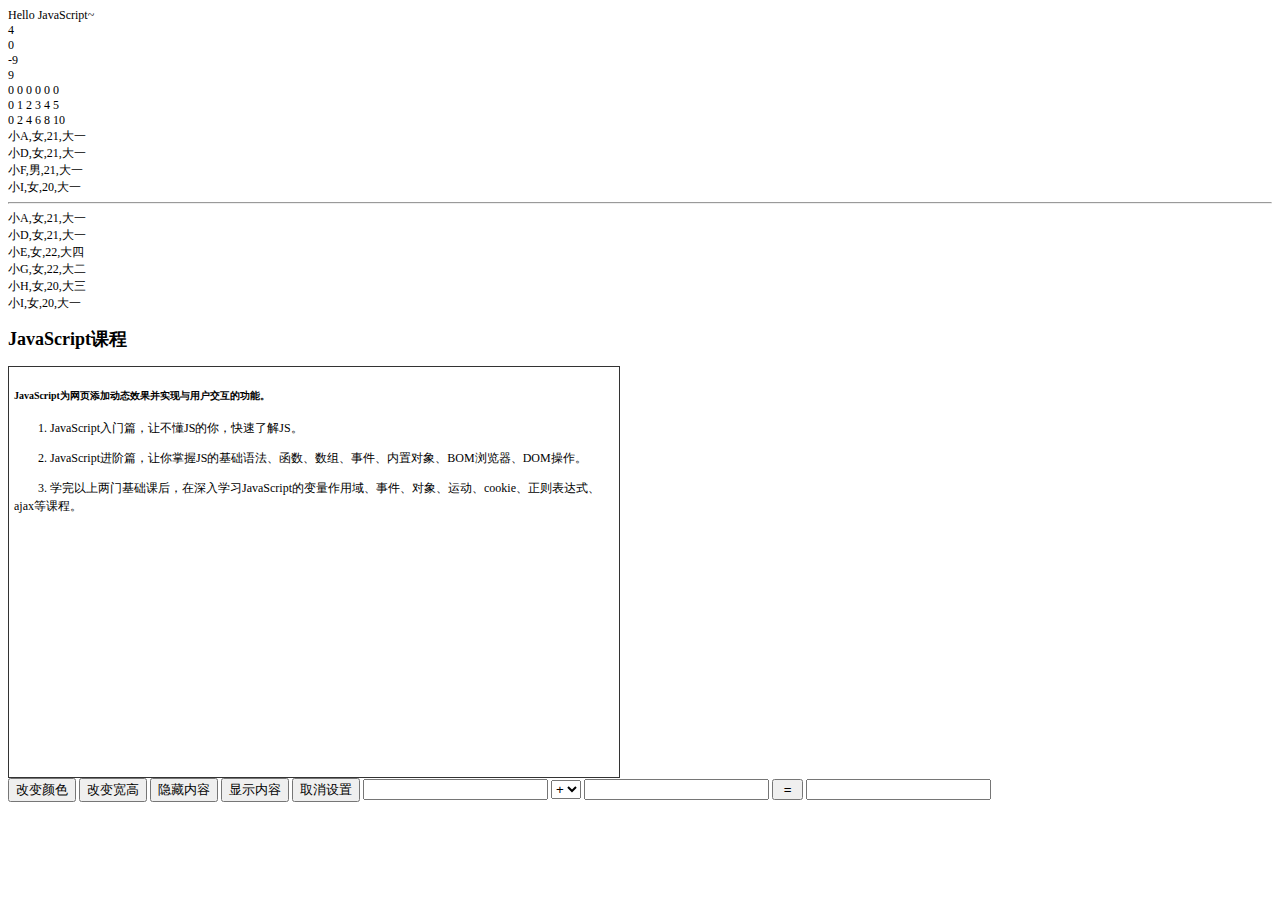
<file: HtmlCSSJS/index2.html>
<!DOCTYPE HTML>
<html>
<head>
<meta http-equiv="Content-Type" Content="text/html; charset=utf-8" />
<title>javascript</title>
<script src="index.js"></script>
<style type="text/css">
body{font-size:12px;}
#txt{
    height:400px;
    width:600px;
	border:#333 solid 1px;
	padding:5px;}
p{
	line-height:18px;
	text-indent:2em;}
</style>
</head>
<body onload="message()">
  <h2 id="con" >JavaScript课程</H2>
  <div id="txt"> 
     <h5>JavaScript为网页添加动态效果并实现与用户交互的功能。</h5>
        <p>1. JavaScript入门篇，让不懂JS的你，快速了解JS。</p>
        <p>2. JavaScript进阶篇，让你掌握JS的基础语法、函数、数组、事件、内置对象、BOM浏览器、DOM操作。</p>
        <p>3. 学完以上两门基础课后，在深入学习JavaScript的变量作用域、事件、对象、运动、cookie、正则表达式、ajax等课程。</p>
  </div>
  <form>
  <!--当点击相应按钮，执行相应操作，为按钮添加相应事件-->
    <input type="button" value="改变颜色" onclick="changecolor()">  
    <input type="button" value="改变宽高" onclick="changesize()">
    <input type="button" value="隐藏内容" onclick="nodisplay()">
    <input type="button" value="显示内容" onclick="display()">
    <input type="button" value="取消设置" onclick="cancelsetting()">

   <input type='text' id='txt1' /> 
   <select id='select'>
		<option value='+'>+</option>
		<option value="-">-</option>
		<option value="*">*</option>
		<option value="/">/</option>
   </select>
   <input type='text' id='txt2' /> 
   <input type='button' value=' = ' onclick="count()"/> <!--通过 = 按钮来调用创建的函数，得到结果--> 
   <input type='text' id='fruit' />
  </form>
</body>
</html>
</file>
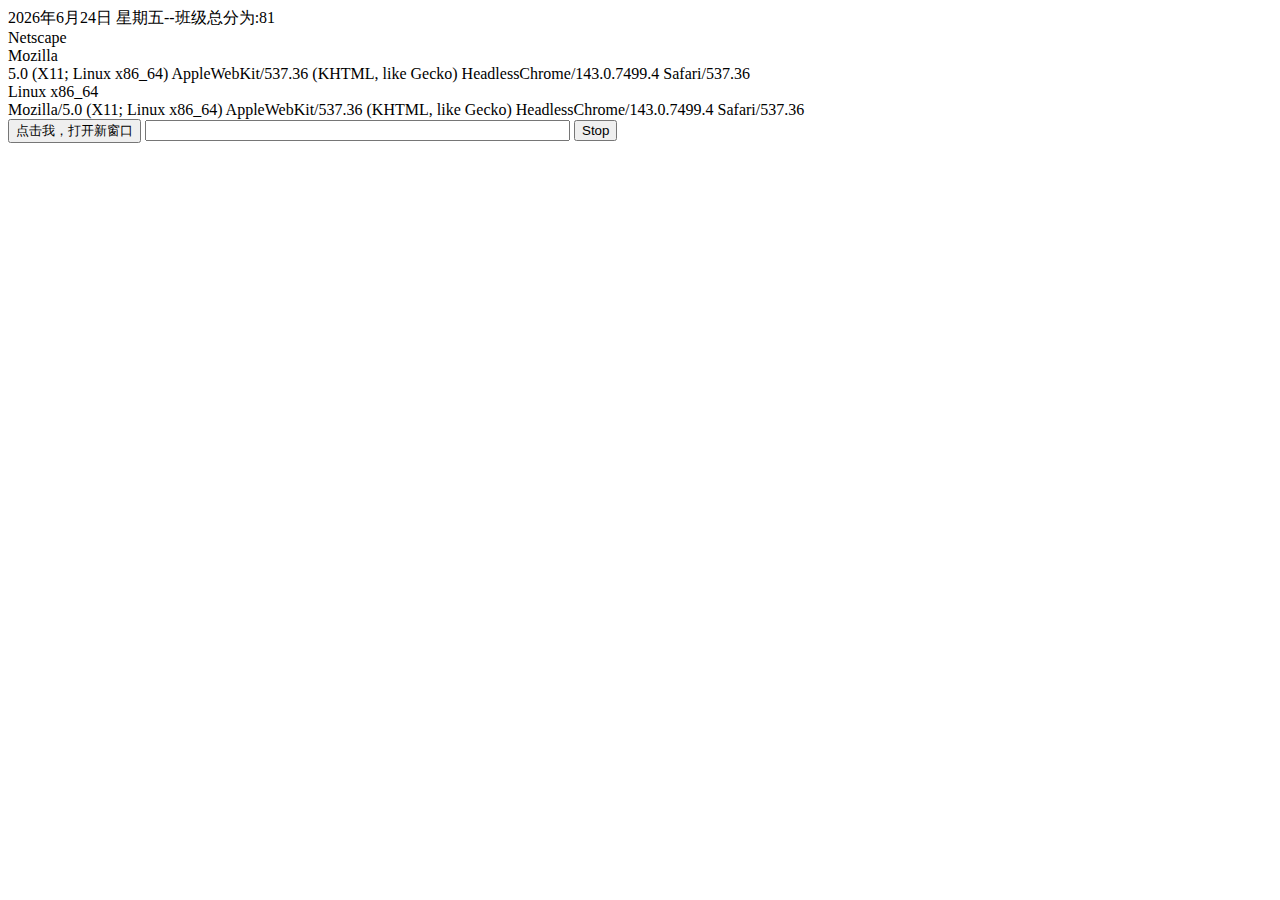
<file: HtmlCSSJS/Test.html>
<!DOCTYPE HTML>
<html>

<head>
  <meta http-equiv="Content-Type" content="text/html; charset=utf-8" />
  <title>系好安全带,准备启航</title>

  <script type="text/javascript">
    /*
      XXXX年XX月X日 星期X--班级总分为:81
      格式要求：
      
      1、显示打印的日期。 格式为类似“XXXX年XX月XX日 星期X” 的当前的时间。
      
      2、计算出该班级的平均分（保留整数）。
      
      同学成绩数据如下：
      
      "小明:87; 小花:81; 小红:97; 小天:76;小张:74;小小:94;小西:90;小伍:76;小迪:64;小曼:76"*/

    //通过javascript的日期对象来得到当前的日期，并输出。
    var Today = new Date();
    document.write(Today.getFullYear() + "年" + Today.getMonth() + "月" + Today.getDate() + "日" + " 星期" + WeekDay(Today.getDay()));

    
    //成绩是一长窜的字符串不好处理，找规律后分割放到数组里更好操作哦
    var scoreStr = "小明:87;小花:81;小红:97;小天:76;小张:74;小小:94;小西:90;小伍:76;小迪:64;小曼:76";
    var scores = new Array();
    scores = scoreStr.split(";");
    var sum = 0, num = 0;
    for (i = 0; i < scores.length; i++) {
      num = parseInt(scores[i].split(":")[1]);
      sum += num;
    }
    document.write("--班级总分为:" + parseInt(sum / scores.length));

    function WeekDay(Today) {
      switch (Today) {
        case 1:
          return "一";
          break;
        case 2:
          return "二";
          break;
        case 3:
          return "三";
          break;
        case 4:
          return "四";
          break;
        case 5:
          return "五";
          break;
        case 6:
          return "六";
          break;
        default:
          return "日";
          break;
      }
    }

      document.write("<br>"+navigator.appName + "<br>");
      document.write(navigator.appCodeName + "<br>");
      document.write(navigator.appVersion + "<br>");
      document.write(navigator.platform + "<br>");
      document.write(navigator.userAgent);

    function openwindows() {
      alert("欢迎来到慕课网！");
      window.open('http://www.imooc.com', 'width=600,height=400', '_blank');
    }

    function clock() {
      var time = new Date();
      document.getElementById("clock").value = time;
    }
    var clockid=setInterval("clock()",1000);
    function stopclock(id){
      // alert(id);
      clearInterval(id);
    }
  </script>
</head>

<body>
  <form>
    <input type="button" value="点击我，打开新窗口" onclick="openwindows()" />
    <input type="text" id="clock" size="50" />
    <input type="button" value="Stop" onclick="stopclock(clockid)" />
  </form>
</body>

</html>
</file>
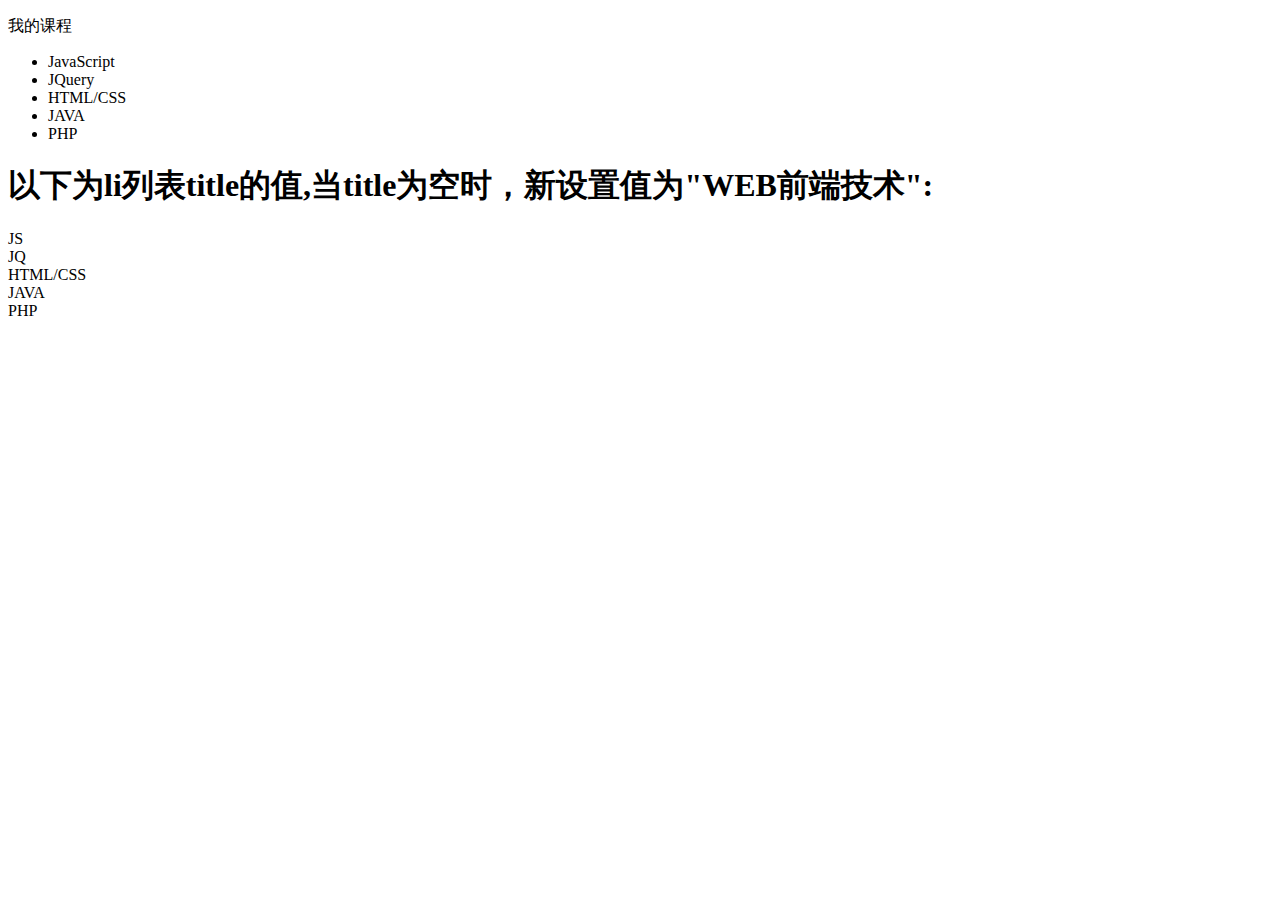
<file: HtmlCSSJS/Test1.html>
<!DOCTYPE HTML>
<html>
<head>
<meta http-equiv="Content-Type" content="text/html; charset=utf-8">
<title>无标题文档</title>
</head>
<body>
  <p id="intro">我的课程</p>  
  <ul>  
    <li title="JS">JavaScript</li>  
    <li title="JQ">JQuery</li>  
    <li title="">HTML/CSS</li>  
    <li title="JAVA">JAVA</li>  
    <li title="">PHP</li>  
  </ul>  
  <h1>以下为li列表title的值,当title为空时，新设置值为"WEB前端技术":</h1>
<script type="text/javascript">
  var Lists=document.getElementsByTagName("li");
  for (var i=0; i<Lists.length;i++)
  {
    var text=Lists[i].getAttribute("title");
    // document.writeln(Lists[i].innerHTML);
    if(text=="")
    {
        Lists[i].setAttribute("title",Lists[i].innerHTML);
        document.write(Lists[i].getAttribute("title")+"<br>");
    }else{
        document.write(text+"<br>");
    }
  }
</script>
</body>
</html>
</file>
